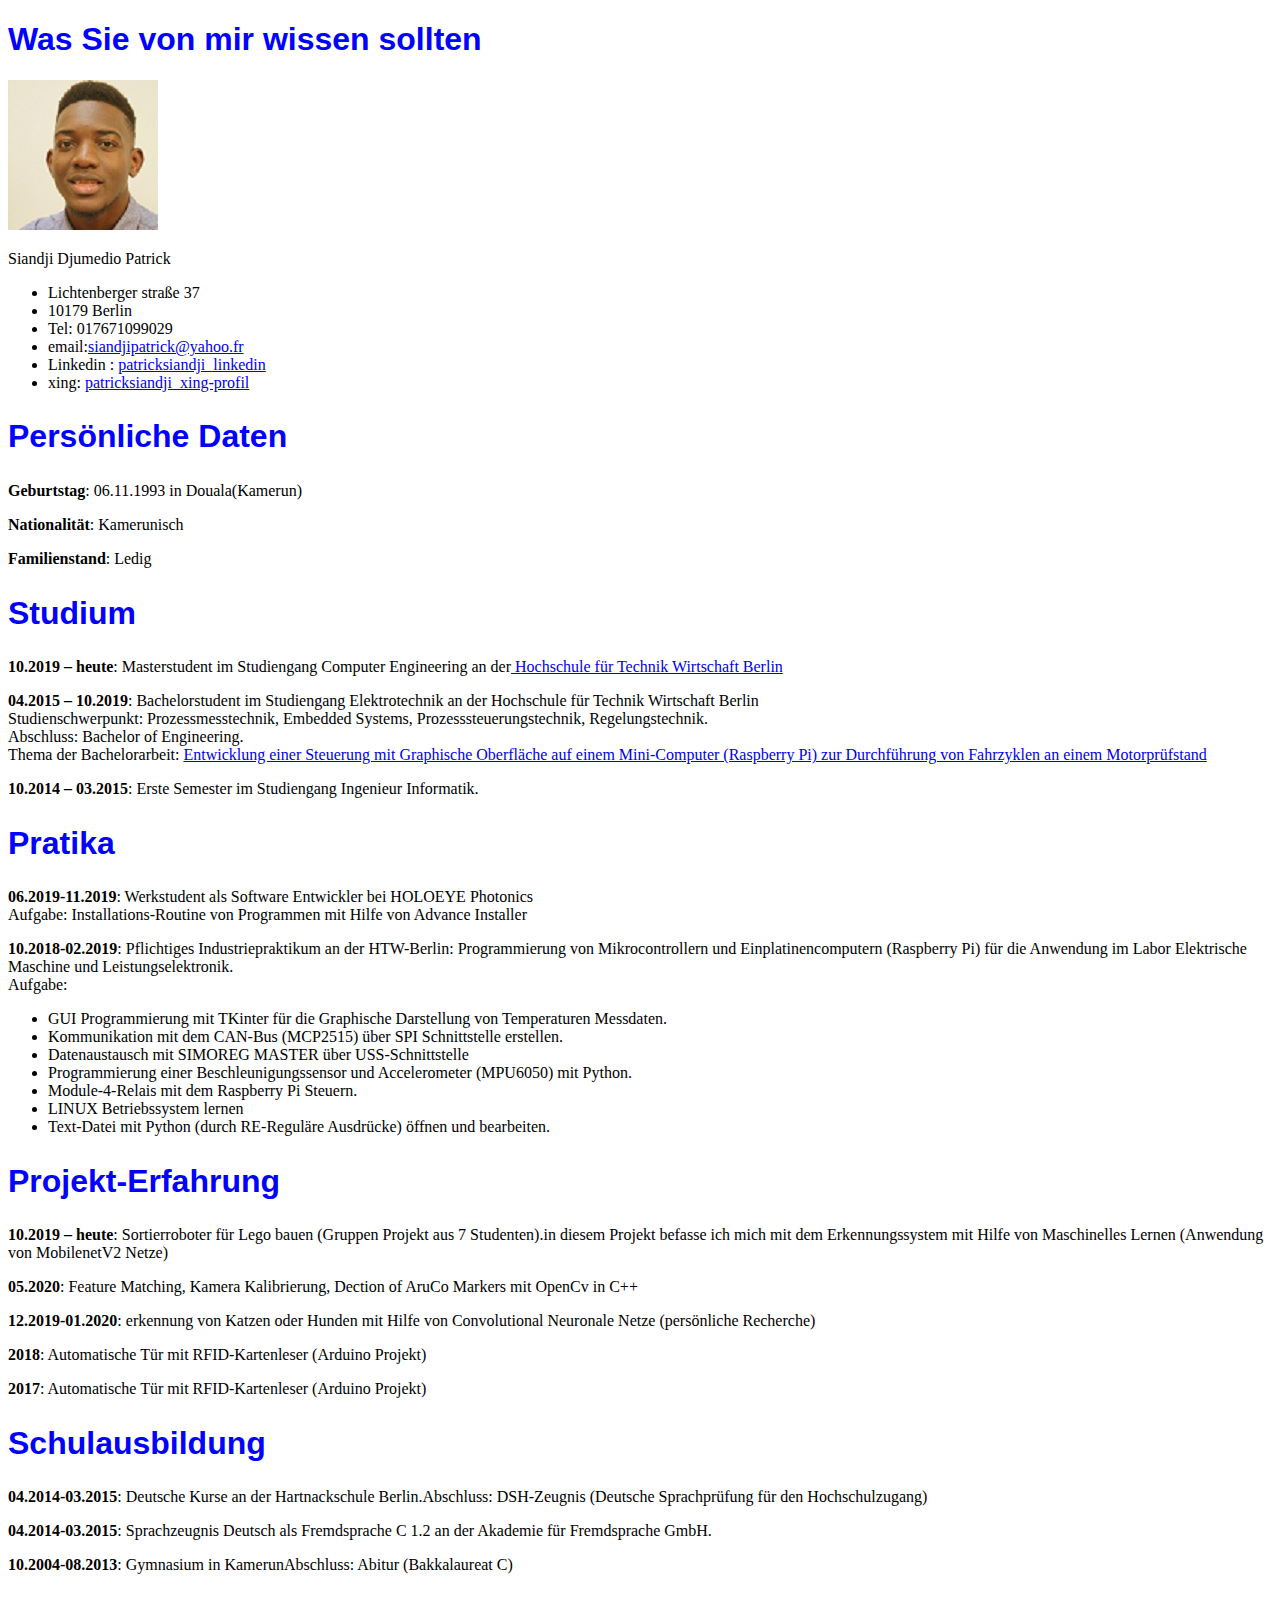
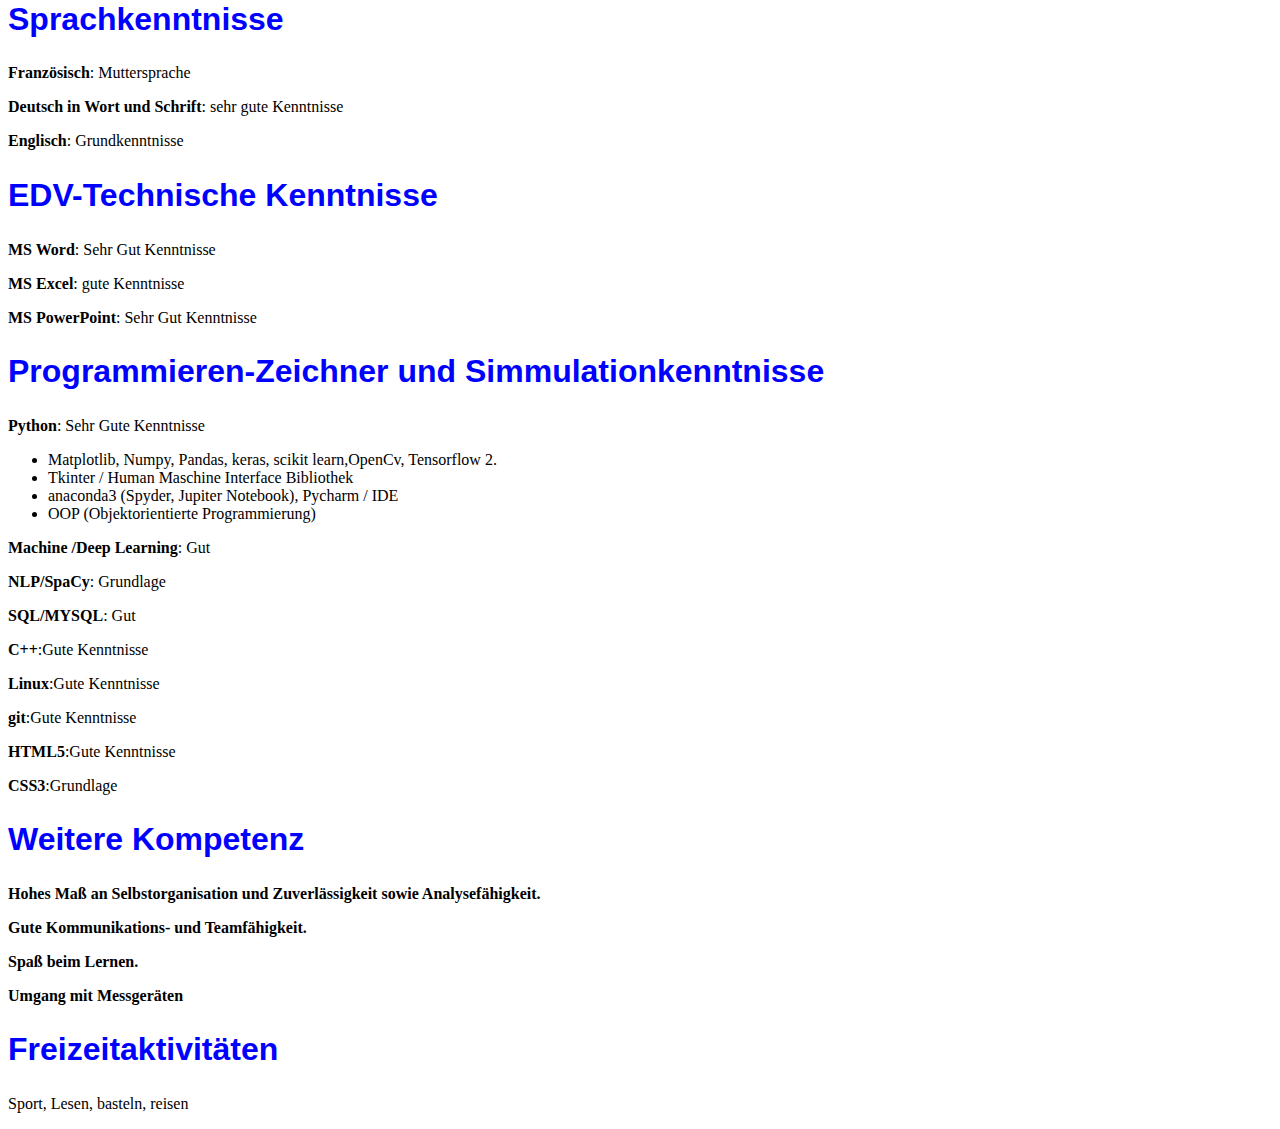
<file: index.html>
<!DOCTYPE html>
<!DOCTYPE html>
<html>
<head>
	<meta charset="utf-8" />
	<link rel="stylesheet" href="style.css" />
	<title>Patrick Siandji Djumedio</title>
</head>
<body>
	
	<h1>Was Sie von mir wissen sollten</h1>
	<p>
	<a href="bewerbunsbild_big.jpg" target="_blank"><img src="bewerbunsbild.jpeg" alt="Profil Bild" title="Patrick Siandji" /></a><br /></p>
	<p>Siandji Djumedio Patrick
	
	<ul >
		<li>Lichtenberger straße 37</li> 
		<li>10179 Berlin</li>
		<li>Tel: 017671099029</li>
		<li>email:<a href="mailto:siandjipatrick@yahoo.fr">siandjipatrick@yahoo.fr</a></li>
		<li>Linkedin : <a href="https://www.linkedin.com/in/patricksiandji" title="click drauf um zur patrick linkedin porfil zu landen" target="_blank">patricksiandji_linkedin</a></li>
		<li>xing: <a href="https://www.xing.com/profile/Patrick_SiandjiDjumedio2/cv" title="click drauf um zur patrick Xing porfil zu landen" target="_blank">patricksiandji_xing-profil</a></li>
	</ul></p>
	<h2>Persönliche Daten</h2>
	<p><strong>Geburtstag</strong>: 06.11.1993 in Douala(Kamerun)</p>
	<p><strong>Nationalität</strong>: Kamerunisch</p>
	<p><strong>Familienstand</strong>: Ledig</p>

	<h2>Studium</h2>
	<p><strong>10.2019 – heute</strong>: Masterstudent im Studiengang Computer Engineering an der<a href="https://ce-master.htw-berlin.de/" target="_blank" title="Htw-Berlin Computer Eng."> Hochschule für Technik Wirtschaft Berlin</a></p>
	<p><strong>04.2015 – 10.2019</strong>: Bachelorstudent im Studiengang Elektrotechnik an der Hochschule für Technik Wirtschaft Berlin <br />Studienschwerpunkt: Prozessmesstechnik, Embedded Systems, Prozesssteuerungstechnik, Regelungstechnik.<br/>Abschluss: Bachelor of Engineering.<br/> Thema der Bachelorarbeit: <a href="https://www.grin.com/document/514396" target="_blank" title="click drauf um die Kostenlose version meiner Arbeit zu lesen">Entwicklung einer Steuerung mit Graphische Oberfläche auf einem Mini-Computer (Raspberry Pi) zur Durchführung von Fahrzyklen an einem Motorprüfstand</a></p>
	<p><strong>10.2014 – 03.2015</strong>: Erste Semester im Studiengang Ingenieur Informatik.</p>

	<h2>Pratika</h2>
	<p><strong>06.2019-11.2019</strong>: Werkstudent als Software Entwickler bei HOLOEYE Photonics<br />Aufgabe:
	Installations-Routine von Programmen mit Hilfe von Advance Installer</p>
	<p><strong>10.2018-02.2019</strong>: Pflichtiges Industriepraktikum an der HTW-Berlin: Programmierung von Mikrocontrollern und Einplatinencomputern (Raspberry Pi) für die Anwendung im Labor Elektrische Maschine und Leistungselektronik.<br />Aufgabe:
	<ul>
		<li>GUI Programmierung mit TKinter für die Graphische Darstellung von Temperaturen Messdaten.</li>
		<li>Kommunikation mit dem CAN-Bus (MCP2515) über SPI Schnittstelle erstellen.</li>
		<li>Datenaustausch mit SIMOREG MASTER über USS-Schnittstelle</li>
		<li>Programmierung einer Beschleunigungssensor und Accelerometer (MPU6050) mit Python.</li>
		<li>Module-4-Relais mit dem Raspberry Pi Steuern.</li>
		<li>LINUX Betriebssystem lernen</li>
		<li>Text-Datei mit Python (durch RE-Reguläre Ausdrücke) öffnen und bearbeiten.</li>
	</ul>
	</p>
	<h2>Projekt-Erfahrung</h2>
	<p><strong>10.2019 – heute</strong>: Sortierroboter für Lego bauen (Gruppen Projekt aus 7 Studenten).in diesem Projekt befasse ich mich mit dem Erkennungssystem mit Hilfe von Maschinelles Lernen (Anwendung von MobilenetV2 Netze)</p>
	<p><strong>05.2020</strong>: Feature Matching, Kamera Kalibrierung, Dection of AruCo Markers mit OpenCv in C++
	</p>
	<p><strong>12.2019-01.2020</strong>: erkennung von Katzen oder Hunden mit Hilfe von Convolutional Neuronale Netze (persönliche Recherche)</p>
	<p><strong>2018</strong>: Automatische Tür mit RFID-Kartenleser (Arduino Projekt)</p>
	<p><strong>2017</strong>: Automatische Tür mit RFID-Kartenleser (Arduino Projekt)</p>

	<h2>Schulausbildung</h2>
	<p><strong>04.2014-03.2015</strong>: Deutsche Kurse an der Hartnackschule Berlin.Abschluss: DSH-Zeugnis (Deutsche Sprachprüfung für den Hochschulzugang) </p>
	<p><strong>04.2014-03.2015</strong>: Sprachzeugnis Deutsch als Fremdsprache C 1.2 an der Akademie für Fremdsprache GmbH.</p>
	<p><strong>10.2004-08.2013</strong>: Gymnasium in KamerunAbschluss: Abitur (Bakkalaureat C)</p>

	<h2>Sprachkenntnisse</h2>
	<p><strong>Französisch</strong>: Muttersprache </p>
	<p><strong>Deutsch in Wort und Schrift</strong>: sehr gute Kenntnisse </p>
	<p><strong>Englisch</strong>: Grundkenntnisse </p>
	
	<h2> EDV-Technische Kenntnisse</h2>
	<p><strong>MS Word</strong>: Sehr Gut Kenntnisse</p>
	<p><strong>MS Excel</strong>: gute Kenntnisse </p>
	<p><strong>MS PowerPoint</strong>: Sehr Gut Kenntnisse </p>
	
	<h2> Programmieren-Zeichner und Simmulationkenntnisse </h2>
	<p><strong>Python</strong>: Sehr Gute Kenntnisse</p>
	<ul>
		<li>Matplotlib, Numpy, Pandas, keras, scikit learn,OpenCv, Tensorflow 2.</li>
		<li>Tkinter / Human Maschine Interface Bibliothek</li>
		<li>anaconda3 (Spyder, Jupiter Notebook), Pycharm / IDE</li>
		<li>OOP (Objektorientierte Programmierung)</li>
		
	</ul>
	<p><strong>Machine /Deep Learning</strong>: Gut</p>
	<p><strong>NLP/SpaCy</strong>: Grundlage</p>
	<p><strong>SQL/MYSQL</strong>: Gut</p>
	<p><strong>C++</strong>:Gute Kenntnisse</p>
	<p><strong>Linux</strong>:Gute Kenntnisse</p>
	<p><strong>git</strong>:Gute Kenntnisse</p>
	<p><strong>HTML5</strong>:Gute Kenntnisse</p>
	<p><strong>CSS3</strong>:Grundlage</p>

	<h2> Weitere Kompetenz </h2>
	<p><strong>Hohes Maß an Selbstorganisation und Zuverlässigkeit sowie Analysefähigkeit.</strong></p>
	<p><strong>Gute Kommunikations- und Teamfähigkeit.</strong></p>
	<p><strong>Spaß beim Lernen.</strong></p>
	<p><strong>Umgang mit Messgeräten</strong></p>

	<h2> Freizeitaktivitäten </h2>
	<p>Sport, Lesen, basteln, reisen</p>
</body>
</html>
</file>
<file: style.css>
h1,h2
{
	color : blue ;/*commentaire*/
	font-size : 2em; /*fontsize permet de changer la taille du texte.on peut aussi le modififier
						en utilisant (small,medium,large,xlarge),ou encor exprimer la taille en em.bsp: font-size : 1.5em*/
	font-family : Impact,"Arial Black",Arial,"Courier New",Georgia,"New Roman","Trebuchet Ms","comic Sans MS",Verdana,sans-serif;/*font-family permet de changer la police du texte;
}
</file>
